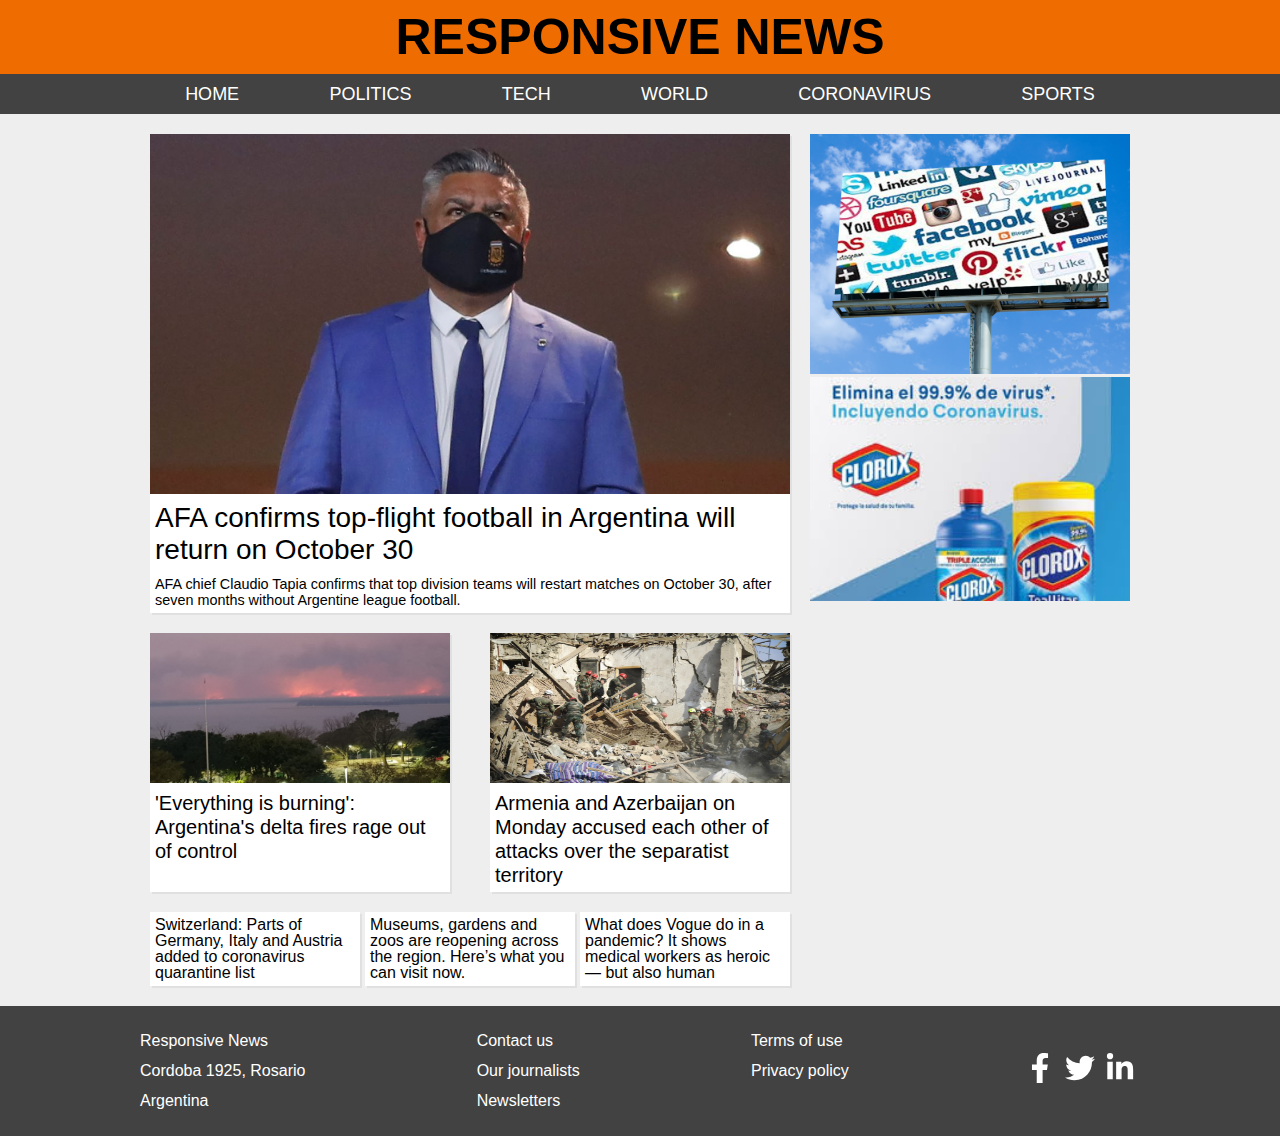
<file: index.html>
<!DOCTYPE html>
<html>
    <head>
        <meta charset="UTF-8">
        <meta name="viewport" content="width=device-width, initial-scale=1.0">
        <title>Responsive News</title>
        <link rel="stylesheet" href="css/reset.css"></link>
        <link rel="stylesheet" href="css/fonts.css"></link>
        <link rel="stylesheet" href="css/main.css"></link>
        <link rel="stylesheet" href="css/header.css"></link>
        <link rel="stylesheet" href="css/footer.css"></link>
    </head>
    <body>
        <header>
            <div class="container">
                <span class="burger-menu">
                    <a href="#">
                        <img src="imgs/burger.png" alt="">
                    </a>
                </span>
                <h1 class="head-title">Responsive News</h1>
            </div>
            <nav>
                <div class="container">
                    <ul>
                        <li>
                            <a href="#">
                                Home
                            </a>
                        </li>
                        <li>
                            <a href="#">
                                Politics
                            </a>
                        </li>
                        <li>
                            <a href="#">
                                Tech
                            </a>
                        </li>
                        <li>
                            <a href="#">
                                World
                            </a>
                        </li>
                        <li>
                            <a href="#">
                                Coronavirus
                            </a>
                        </li>
                        <li>
                            <a href="#">
                                Sports
                            </a>
                        </li>
                    </ul>
                </div>
            </nav>
        </header>
        <main>
            <div class="container">
                <section>
                    <div class="main-news news">
                        <a href="#">
                            <img src="imgs/tapia.jpg" alt="">
                        </a>
                        <div>
                            <h2>
                                <a href="#">
                                    AFA confirms top-flight football in Argentina will return on October 30
                                </a>
                            </h2>
                            <p>
                                AFA chief Claudio Tapia confirms that top division teams will restart matches on 
                                October 30, after seven months without Argentine league football.
                            </p>
                        </div>
                    </div>
                    <div class="secondary-new">
                        <div class="news">
                            <a href="#">
                                <img src="imgs/fireInDelta.jpg" alt="">
                            </a>
                            <h3>
                                <a href="#">
                                    'Everything is burning': Argentina's delta fires rage out of control
                                </a>
                            </h3>
                        </div>
                        <div class="news">
                            <div>
                                <a href="#">
                                    <img src="imgs/armenia.jpg" alt="">
                                </a>
                            </div>
                            <div>
                                <h3>
                                    <a href="#">
                                        Armenia and Azerbaijan on Monday accused each other of attacks over the separatist 
                                        territory
                                    </a>
                                </h3>
                            </div>
                        </div>
                    </div>
                    <div class="secondary-new">
                        <div class="news">
                            <h4>
                                <a href="#">
                                    Switzerland: Parts of Germany, Italy and Austria added to 
                                    coronavirus quarantine list
                                </a>
                            </h4>
                        </div>
                        <div class="news">
                            <h4>
                                <a href="#">
                                    Museums, gardens and zoos are reopening across the region.
                                    Here’s what you can visit now.
                                </a>
                            </h4>
                        </div>
                        <div class="news">
                            <h4>
                                <a href="#">
                                    What does Vogue do in a pandemic? It shows medical workers as heroic 
                                    — but also human
                                </a>
                            </h4>
                        </div>
                    </div>
                </section>
                <aside>
                    <div class="publicidad">
                        <img src="imgs/pub1.jpg" alt="Publicidad1">
                    </div>
                    <div class="publicidad">
                        <img src="imgs/pub2.jpg" alt="Publicidad2">
                    </div>
                </aside>
            </div>
        </main>
        <footer>
			<div class="container">
				<div>
					<p>
                        Responsive News
                    </p>
					<p>
                        Cordoba 1925, Rosario
                    </p>
					<p>
                        Argentina
                    </p>
				</div>
				<div>
                    <p>
                        <a href="#">
                            Contact us
                        </a>
                    </p>
                    <p>
                        <a href="#">
                            Our journalists
                        </a>
                    </p>
                    <p>
                        <a href="#">
                            Newsletters
                        </a>
                    </p>
				</div>
				<div>
                    <p>
                        <a href="#">
                            Terms of use
                        </a>
                    </p>
                    <p>
                        <a href="#">
                            Privacy policy
                        </a>
                    </p>
				</div>
				<div class="social-links">
                    <a href="#">
                        <img src="imgs/facebook.svg" alt="Facebook">
                    </a>
					<a href="#">
                        <img src="imgs/twitter.svg" alt="Twitter">
                    </a>
					<a href="#">
                        <img src="imgs/linkedin.svg" alt="Linkedin">
                    </a>
				</div>
			</div>
        </footer>
    </body>
</html>
</file>
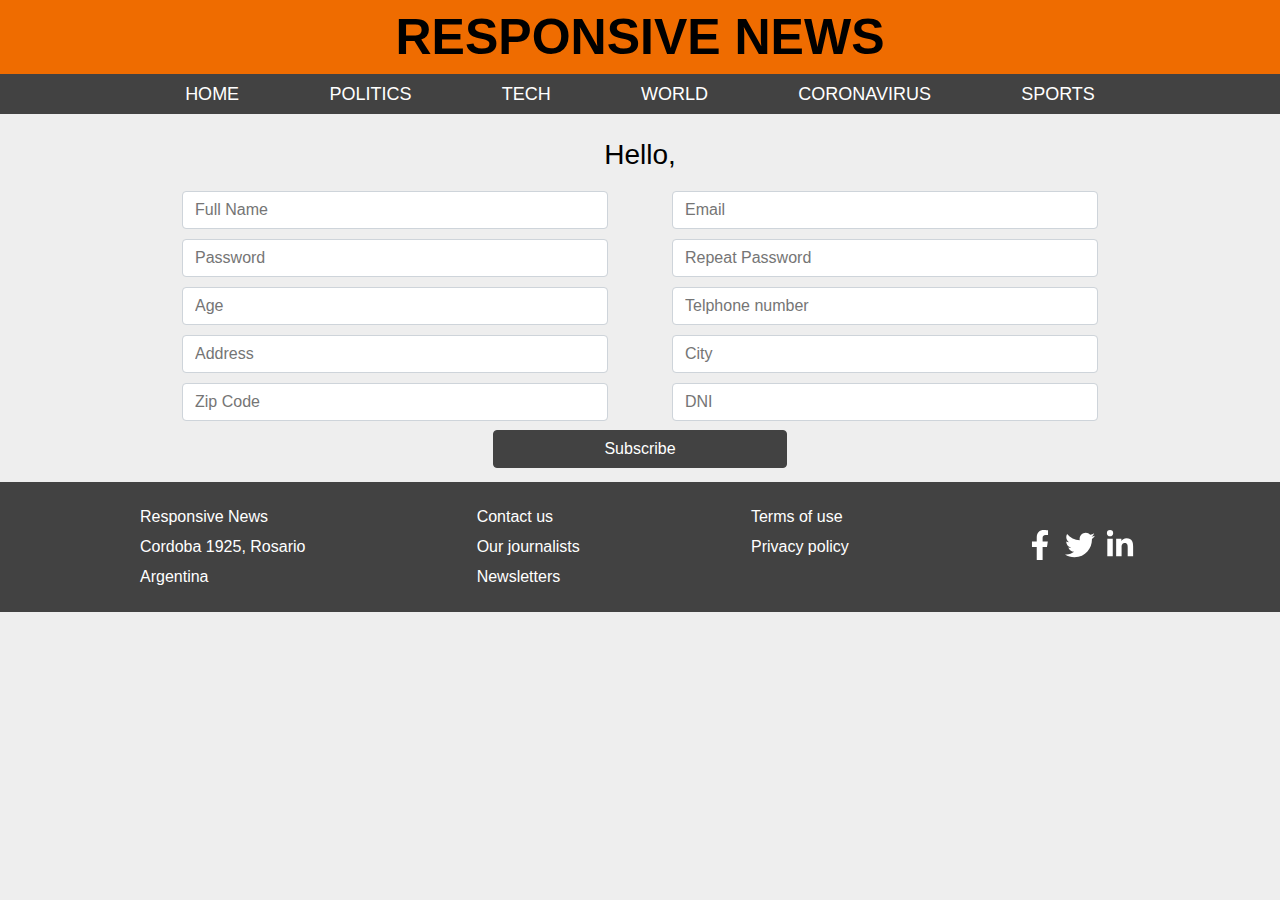
<file: subscription.html>
<!DOCTYPE html>
<html>
    <head>
        <meta charset="UTF-8">
        <meta name="viewport" content="width=device-width, initial-scale=1.0">
        <title>Responsive News</title>
        <link rel="stylesheet" href="css/reset.css"></link>
        <link rel="stylesheet" href="css/fonts.css"></link>
        <link rel="stylesheet" href="css/main.css"></link>
        <link rel="stylesheet" href="css/subscription.css"></link>
        <link rel="stylesheet" href="css/header.css"></link>
        <link rel="stylesheet" href="css/footer.css"></link>
        <script src="js/subsctiption.js"></script>
    </head>
    <body>
        <header>
            <div class="container">
                <span class="burger-menu">
                    <a href="#">
                        <img src="imgs/burger.png" alt="">
                    </a>
                </span>
                <h1 class="head-title">Responsive News</h1>
            </div>
            <nav>
                <div class="container">
                    <ul>
                        <li>
                            <a href="#">
                                Home
                            </a>
                        </li>
                        <li>
                            <a href="#">
                                Politics
                            </a>
                        </li>
                        <li>
                            <a href="#">
                                Tech
                            </a>
                        </li>
                        <li>
                            <a href="#">
                                World
                            </a>
                        </li>
                        <li>
                            <a href="#">
                                Coronavirus
                            </a>
                        </li>
                        <li>
                            <a href="#">
                                Sports
                            </a>
                        </li>
                    </ul>
                </div>
            </nav>
        </header>
        <main>
            <div class="container">
                <section>
                    <h2 id="titleHello">Hello, </h2>
                    <form action="#" id="subs-form">
                        <div class="form-group">
                            <div class="input-group">
                                <input id="name" type="text" name="name"  placeholder="Full Name">
                                <span class="disp-none errors">Full name is not valid</span>
                            </div>
                            <div class="input-group">
                                <input id="mail" type="text" name="mail" placeholder="Email">
                                <span class="disp-none errors">Mail is not valid</span>
                            </div>
                        </div>
                        <div class="form-group">
                            <div class="input-group">
                                <input id="password" type="password" name="password" placeholder="Password">
                                <span class="disp-none errors">Password is not valid</span>
                            </div>
                            <div class="input-group">
                                <input id="repeat" type="password" name="repeat" placeholder="Repeat Password">
                            </div>
                        </div>
                        <div class="form-group">
                            <div class="input-group">
                                <input id="age" type="number" name="age" placeholder="Age">
                                <span class="disp-none errors">Age is not valid</span>
                            </div>
                            <div class="input-group">
                                <input id="tel" type="number" name="tel" placeholder="Telphone number">
                                <span class="disp-none errors">Telphone is not valid</span>
                            </div>
                        </div>
                        <div class="form-group">
                            <div class="input-group">
                                <input id="address" type="text" name="address" placeholder="Address">
                                <span class="disp-none errors">Address is not valid</span>
                            </div>
                            <div class="input-group">
                                <input id="city" type="text" name="city" placeholder="City">
                                <span class="disp-none errors">City is not valid</span>
                            </div>
                        </div>
                        <div class="form-group">
                            <div class="input-group">
                                <input id="zip-code" type="text" name="zip-code" placeholder="Zip Code">
                                <span class="disp-none errors">Zip Code is not valid</span>
                            </div>
                            <div class="input-group">
                                <input id="dni" type="number" name="dni" placeholder="DNI">
                                <span class="disp-none errors">DNI is not valid</span>
                            </div>
                        </div>
                        <div class="form-group">
                            <button>Subscribe</button>
                        </div>
                    </form>
                </section>
            </div>
        </main>
        <footer>
			<div class="container">
				<div>
					<p>
                        Responsive News
                    </p>
					<p>
                        Cordoba 1925, Rosario
                    </p>
					<p>
                        Argentina
                    </p>
				</div>
				<div>
                    <p>
                        <a href="#">
                            Contact us
                        </a>
                    </p>
                    <p>
                        <a href="#">
                            Our journalists
                        </a>
                    </p>
                    <p>
                        <a href="#">
                            Newsletters
                        </a>
                    </p>
				</div>
				<div>
                    <p>
                        <a href="#">
                            Terms of use
                        </a>
                    </p>
                    <p>
                        <a href="#">
                            Privacy policy
                        </a>
                    </p>
				</div>
				<div class="social-links">
                    <a href="#">
                        <img src="imgs/facebook.svg" alt="Facebook">
                    </a>
					<a href="#">
                        <img src="imgs/twitter.svg" alt="Twitter">
                    </a>
					<a href="#">
                        <img src="imgs/linkedin.svg" alt="Linkedin">
                    </a>
				</div>
			</div>
        </footer>
    </body>
</html>
</file>
<file: css/fonts.css>
@font-face {
    font-family: 'Roboto';
    font-style: normal;
    font-weight: 400;
    src: url('../fonts/Roboto-Regular.ttf') format('ttf');
}

@font-face {
    font-family: 'Roboto';
    font-style: normal;
    font-weight: 700;
    src: url('../fonts/Roboto-Bold.ttf') format('ttf');
}
</file>
<file: css/main.css>
@media (min-width: 480px) {
    aside, .secondary-new {
        display: inline-flex;
        flex-wrap: wrap;
        justify-content: space-between;
    }

    aside .publicidad, .secondary-new .news {
        flex: 1;
    }

    aside .publicidad:first-of-type, .secondary-new .news:first-of-type {
        margin-right: 5px;
    }

    .secondary-new .news {
        max-width: 300px;
    } 

    .secondary-new .news:last-of-type {
        margin-left: 5px;
    }
}

@media (min-width: 768px) {
    section {
        display: inline-block;
        flex: 2;
    }
    
    aside {
        display: block;
        flex: 1;
    }
    
    aside .publicidad:first-of-type {
        margin-right: 0;
    }
}

main {
    background-color: #EEEEEE;
}

main .container {
    display: flex;
    flex-wrap: wrap;
    justify-content: space-between;
    max-width: 1000px;
    margin: auto;
    padding: 10px 0;
}
section {
    padding-right: 10px;
    padding-left: 10px;
}

aside {
    padding-left: 10px;
    padding-right: 10px;
    padding-top: 10px;
}

main h2 {
    padding: 5px;
}

main h2 a {
    font-family: "Roboto", "Arial", "sans-serif";
    font-weight: 400;
    font-size: 1.75rem;
    line-height: 2rem;
    text-decoration: none;
    color: #000000;
}

main h3 {
    padding: 5px;
}

main h3 a {
    font-family: "Roboto", "Arial", "sans-serif";
    font-weight: 400;
    font-size: 1.25rem;
    line-height: 1.5rem;
    text-decoration: none;
    color: #000000;
}

main h4 {
    padding: 5px;
}

main h4 a {
    font-family: "Roboto", "Arial", "sans-serif";
    font-weight: 400;
    font-size: 1rem;
    line-height: 1rem;
    text-decoration: none;
    color: #000000;
}

main h2 a:hover, main h3 a:hover , main h4 a:hover {
    color: #E65100;
    text-decoration: none;
}

main p {
    padding: 5px;
    font-family: "Roboto", "Arial", "sans-serif";
    font-weight: 400;
    font-size: 0.90rem;
    line-height: 1rem;
}

.main-news {
    width: 100%;
}

.news {
    margin: 10px 0;
    background-color: #FFFFFF;
    box-shadow: 2px 2px #E0E0E0;
}

.main-news img {
    max-width: 100%;
}

.secondary-new {
    display: flex;
    flex-wrap: wrap;
    justify-content: space-between;
}


.secondary-new img {
    width: 100%;
    max-height: 150px;
}

.secondary-new .news div:first-of-type {
    width: 100%;
}

aside .publicidad img {
    width: 100%;
    height: 100%;
}
</file>
<file: css/header.css>
header{
    background-color: #EF6C00;
}

header .container{
    display: flex;
    justify-content: center;
    align-items: center;
    max-width: 1000px;
    margin: auto;
}

nav{
    display: none;
}

.burger-menu a img{
    position: relative;
    right: 20px;
    height: 30px;
    border: 1px solid #000000;
    border-radius: 5px;
}

.head-title{
    padding-top: 10px;
    padding-bottom: 10px;
    font-family: "Roboto", "Arial", "sans-serif";
    font-weight: 700;
    font-style: normal;
    font-size: 2rem;
    line-height: 2.150rem;
    text-transform: uppercase;
}

@media (min-width: 480px) {
    .burger-menu a img{
        position: absolute;
        left: 20px;
        top: 10px;
    }

}

@media (min-width: 768px) {
    nav{
        display: block;
        background-color: #424242;
    }

    nav .container ul {
        display: flex;
        flex-basis: 100%;
        justify-content: space-around;
        padding-top: 10px;
        padding-bottom: 10px;
        font-family: "Roboto", "Arial", "sans-serif";
        font-weight: 400;
        font-style: normal;
        font-size: 1.125rem;
        line-height: 1.250rem;
        text-transform: uppercase;
    }
    
    nav .container ul li a{
        color: #ffffff;
        text-decoration: none;
    }
    
    nav .container ul li a:hover{
        text-decoration: underline;
    }

    .burger-menu{
        display: none;
    }

    .head-title{
        padding-top: 10px;
        padding-bottom: 10px;
        font-size: 2.75rem;
        line-height: 2.9rem;
    }
}

@media (min-width: 900px) {
    .head-title{
        padding-top: 10px;
        padding-bottom: 10px;
        font-size: 3.125rem;
        line-height: 3.375rem;
    }
}
</file>
<file: css/footer.css>
footer{
    background-color: #424242;
}

footer .container{
    display: flex;
    flex-wrap: wrap;
    justify-content: space-between;
    max-width: 1000px;
    margin: auto;
    padding: 10px 0;
    color: #ffffff;
    font-family: "Roboto", "Arial", "sans-serif";
    font-weight: 400;
    font-style: normal;
    font-size: 0.75rem;
    line-height: 1.120rem;
}

footer .container div{
    padding: 10px 0;
}

footer .container div p{
    padding: 5px 0;
}

footer .container div p a{
    color: #ffffff;
    text-decoration: none;
}

footer .container div p a:hover{
    text-decoration: underline;
}

footer .social-links{
    display: flex;
    align-self: center;
    flex-wrap: nowrap;
}

footer .social-links a img{
    width: 30px;
    height: 30px;
    padding: 0 5px;
}

@media (min-width: 768px) {
    footer .container{
        font-size: 1rem;
        line-height: 1.250rem;
    }
}
</file>
<file: css/subscription.css>
body{
    background-color: #EEEEEE;
}

input{
    min-width: 400px;
    padding: .375rem .75rem;
    background-color: #fff;
    background-clip: padding-box;
    border: 1px solid #ced4da;
    border-radius: .25rem;
    color: #495057;
    font-family: "Roboto", "Arial", "sans-serif";
    font-size: 1rem;
    font-weight: 400;
    line-height: 1.5;
    -moz-appearance: none;
    -webkit-appearance: none;
}

button{
    width: 30%;
    margin: .25rem 0;
    background-color: #424242;
    border-radius: .25rem;
    color: #ffffff;
    text-align: center;
    vertical-align: middle;
    border: 1px solid  #424242;
    font-family: "Roboto", "Arial", "sans-serif";
    font-weight: 400;
    font-size: 1rem;
    padding: .375rem .75rem;
    line-height: 1.5;
    cursor: pointer;
}

button:hover{
    background-color: #EF6C00;
    color: #424242;
}

#titleHello{
    margin: 10px 0;
    font-family: "Roboto", "Arial", "sans-serif";
    font-weight: 400;
    font-size: 1.75rem;
    line-height: 2rem;
    text-decoration: none;
    color: #000000;
    text-align: center;
}

.form-group{
    display: flex;
    flex-wrap: wrap;
    justify-content: center;
}

.input-group{
    display: flex;
    flex-direction: column;
    margin: 5px 0;
}

.errors{
    margin-top: 5px;
    padding-left: 10px;
    font-family: "Roboto", "Arial", "sans-serif";
    font-weight: 400;
    font-size: 0.60rem;
    line-height: 0.9rem;
    color: #a94442;
    background-color: #f2dede;
    border-color: #ebccd1;
    border-radius: 5px;
}

.disp-none{
    display: none;
}

.disp-on{
    display: block;
}

.border-error{
    border: 2px solid #a94442;
}

@media (min-width: 768px) {
    .form-group{
        justify-content: space-around;
    }


    
}
</file>
